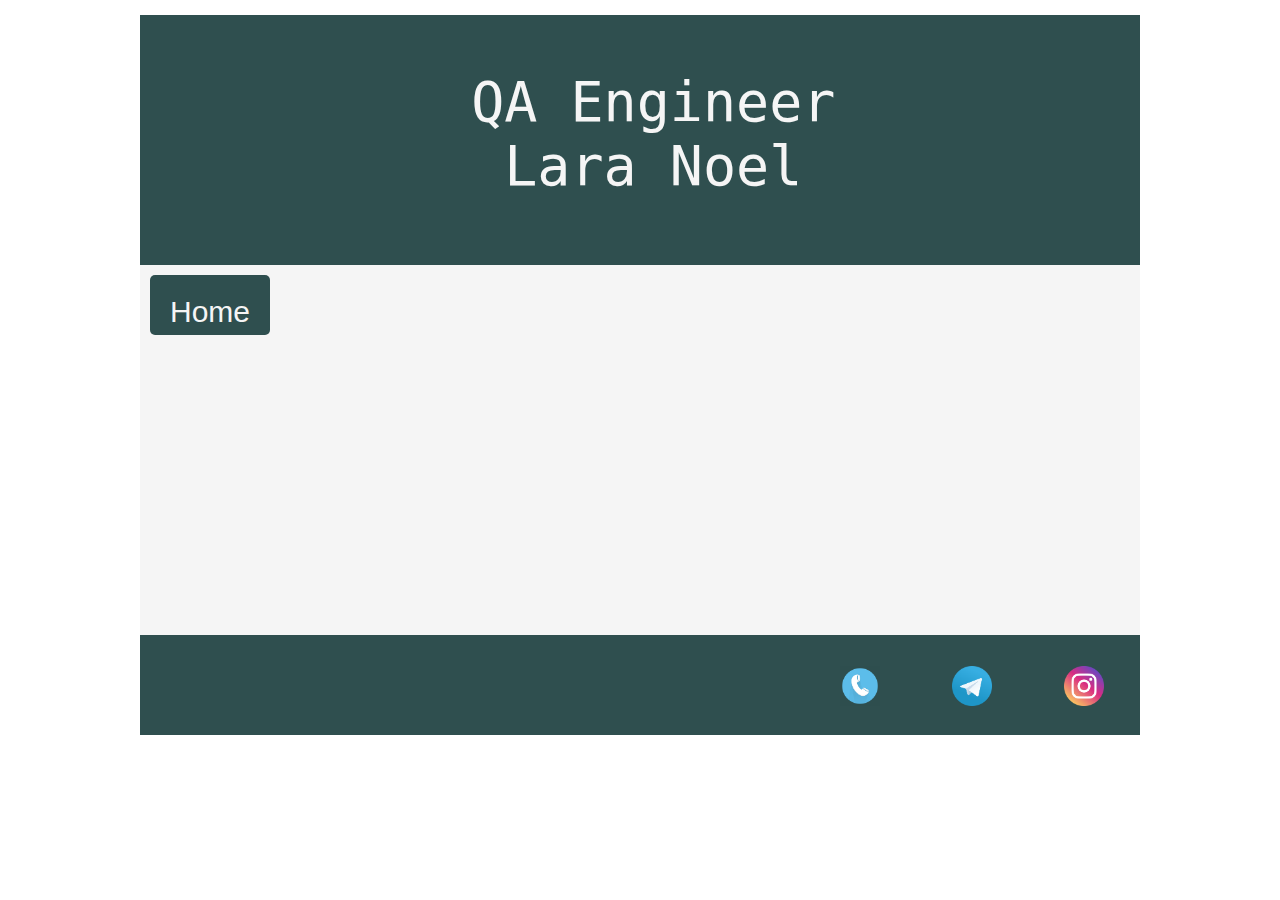
<file: inner.html>
<!DOCTYPE html>
<html lang="ru">
<head>
	<meta charset="utf-8">
	<meta name="viewport" content="width=device-width, initial-scale=1">
	<title>Lara Noel</title>
	<link rel="stylesheet" type="text/css" href="styles.css">
	<link rel="shortcut icon" href="images/ikonka.png" type="image/png">
</head>


<body>
<div id="wrapper">

	<div id="leftheader">
	 <header>
	  <pre>
	  QA Engineer
	   Lara Noel
	  </pre>
	 </header>
	</div>

	<div id="rightheader"></div>
	
	<div id="pole_portf">
	<form action="index.html">
		<button class="knopka_glavn">Home</button>
		</form>
	</div>
	
	<div id="footer">
		<form action="https://instagram.com/l.noel_photographer?igshid=YmMyMTA2M2Y=" target="_blank">
		<button class="knopka_futer">
			<img src="images/insta.png" width="40">
		</button>
		</form>
		<form action="https://t.me/Lnoel_photographer" target="_blank">
		<button class="knopka_futer">
			<img src="images/telega.png" width="40">
		</button>
		</form>

		<div id="openModal" class="modal">
  <div class="modal-dialog">
    <div class="modal-content">
      <div class="modal-header">
        <h3 class="modal-title">078847063</h3>
        <a href="#close" title="Close" class="close">×</a>
      </div>
    </div>
  </div>
</div>
<form action="#openModal">
<button class="knopka_futer">
<img src="images/nomer.png" width="40">
</button> 
</form>
	</div>



</div>


</body>
</html>
</file>
<file: styles.css>
/*body {
  margin: 0;
  padding: 0;
}*/
main {                            /*привет, я*/
  font-family: monospace;
  font-size: 20px;
  padding: 10px;
  text-align: right;
}
#wrapper {                        /*выравнивание по центру*/
  min-width: 800px;
  max-width: 1000px;
  margin: 0 auto;
  margin-top: 15px;
}
#leftheader {               /* зеленый квадрат под именем*/
  float: left;
  width: 700px;
  height: 250px;
  background: #2F4F4F;
}
header {                /*Lara Noel*/
  font-size: 55px;
  color: #F5F5F5;
  margin-top: 20px;
}
#rightheader {                   /* зеленый квадрат под фото*/
  margin-left: 700px;
  height: 250px;
  background: #2F4F4F;
}
.avatar {                 /*фото*/
  padding: 10px;
  float: right;
}
#left {                     /* светло зеленый блок*/
  float: left;
  width: 400px;
  padding: 10px;
  background: rgba(95, 158, 160, 0.5);
  height: 720px;
  color: #2F4F4F;
}
.podzagolovok {           /*подзаголовок*/
  font-size: 20px;
  font-family: unset;
  margin-left: 15px;
}
h2 {                          /*заголовок*/
  margin-left: 15px;
}
.text_lef {                   /*текст*/
  margin-left: 15px;
}
#prav1 {               /* правая сторона*/
  margin-left: 420px;
  padding: 10px;
  background: #F5F5F5;
  height: 60px;
}
#polosa1 {
  margin-left: 420px;
  background: rgba(95, 158, 160, 0.5);
  height: 3px;
}
#prav2 {
  margin-left: 420px;
  padding: 10px;
  background: #F5F5F5;
  height: 265px;
}
#polosa2 {
  margin-left: 420px;
  background: rgba(95, 158, 160, 0.5);
  height: 3px;
}
#prav3 {
  margin-left: 420px;
  padding: 10px;
  background: #F5F5F5;
  height: 264px;
}
#polosa3 {
  margin-left: 420px;
  background: rgba(95, 158, 160, 0.5);
  height: 3px;
}
#prav4 {
  margin-left: 420px;
  padding: 10px;
  background: #F5F5F5;
  height: 60px;
}
#footer {                 /*зеленый футер*/
  clear: both;
  height: 100px;
  background: #2F4F4F;
  margin-bottom: 10px;
}
#pole_portf {           /*вторая страница большой блок*/
  float: left;
  width: 980px;
  padding: 10px;
  background: #F5F5F5;
  height: 350px;
}
button:before {  
  content:'';  
  position: absolute;  
  top: 0;  
  left: 0;  
  width: 0;  
  height: 60px;  
  background: rgba(47,79,79,0.3);  
  border-radius: 5px;  
  transition: all 2s ease; 
}
button:hover {
  cursor: pointer;
}
button:hover:before {
  width: 100%;
}
.knopka_glavn {
  height: 60px;  
  border: none;  
  background: #2F4F4F;  
  color: #F5F5F5;  
  padding: 20px;  
  font-size: 30px;  
  border-radius: 5px;  
  position: relative;  
  box-sizing: border-box;  
  transition: all 500ms ease;
}
.knopka_futer {
  height: 40px;  
  border: none;  
  background: #2F4F4F;     
  position: relative;  
  box-sizing: border-box;  
  transition: all 500ms ease;
  float: right;
  margin: 30px;
}

/* Стили всплывающего окна по-умолчанию */
.modal {
    position: fixed; /* фиксированное положение */
    top: 0;
    right: 0;
    bottom: 0;
    left: 0;
    background: rgba(0,0,0,0.5); /* фон */
    z-index: 1050;
    opacity: 0; /* по умолчанию модальное окно прозрачно */
    -webkit-transition: opacity 200ms ease-in; 
    -moz-transition: opacity 200ms ease-in;
    transition: opacity 200ms ease-in; /* анимация перехода */
    pointer-events: none; /* элемент невидим для событий мыши */
    margin: 0;
    padding: 0;
}
/* При отображении модального окно */
.modal:target {
    opacity: 1; /* делаем окно видимым */
    pointer-events: auto; /* элемент видим для событий мыши */
    overflow-y: auto; /* добавляем прокрутку по y, когда элемент не помещается на страницу */
}
/* ширина модального окна и его отступы от экрана */
.modal-dialog {
    position: relative;
    width: auto;
    margin: 10px;
}
@media (min-width: 576px) {
  .modal-dialog {
      max-width: 200px;
      margin: 500px auto; /* отображение окна по центру */
  }
}
/* Стили для блока с контентом окна */ 
.modal-content {
    position: relative;
    display: -webkit-box;
    display: -webkit-flex;
    display: -ms-flexbox;
    display: flex;
    -webkit-box-orient: vertical;
    -webkit-box-direction: normal;
    -webkit-flex-direction: column;
    -ms-flex-direction: column;
    flex-direction: column;
    background-color: #2F4F4F;
    -webkit-background-clip: padding-box;
    background-clip: padding-box;
    border: 1px solid rgba(0,0,0,.2);
    border-radius: .3rem;
    outline: 0;
}
@media (min-width: 768px) {
  .modal-content {
      -webkit-box-shadow: 0 5px 15px rgba(0,0,0,.5);
      box-shadow: 0 5px 15px rgba(0,0,0,.5);
  }
}
/* Стили заголовка окна */
.modal-header {
    display: -webkit-box;
    display: -webkit-flex;
    display: -ms-flexbox;
    display: flex;
    -webkit-box-align: center;
    -webkit-align-items: center;
    -ms-flex-align: center;
    align-items: center;
    -webkit-box-pack: justify;
    -webkit-justify-content: space-between;
    -ms-flex-pack: justify;
    justify-content: space-between;
    padding: 15px;
}
.modal-title {
    margin-top: 0;
    margin-bottom: 0;
    line-height: 1.5;
    font-size: 1.25rem;
    font-weight: 500;
    color: #F5F5F5;
}
/* Стили кнопки "х" ("Закрыть")  */
.close {
    float: right;
    font-family: sans-serif;
    font-size: 24px;
    font-weight: 700;
    line-height: 1;
    color: #F5F5F5;
    text-shadow: 0 1px 0 #F5F5F5;
    opacity: .5;
    text-decoration: none;
}
/* Стили для закрывающей кнопки в фокусе или наведении */
.close:focus, .close:hover {
    color: #000;
    text-decoration: none;
    cursor: pointer;
    opacity: .75;
}
/* Стили блока основного содержимого окна */
.modal-body {
  position: relative;
    -webkit-box-flex: 1;
    -webkit-flex: 1 1 auto;
    -ms-flex: 1 1 auto;
    flex: 1 1 auto;
    padding: 15px;
    overflow: auto;
}
</file>
